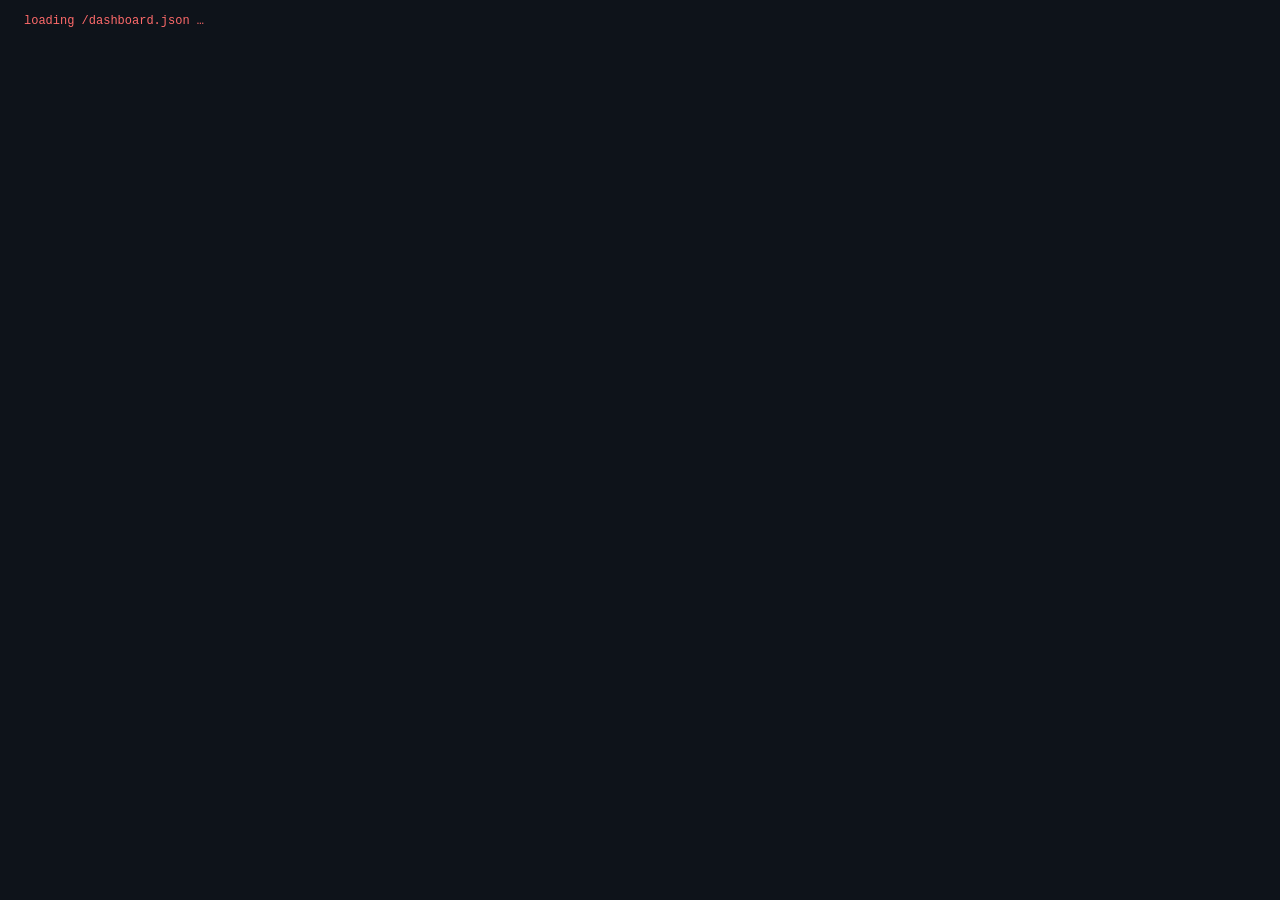
<file: jevmlx/web/dashboard.html>
<!DOCTYPE html>
<html lang="en">
<head>
<meta charset="UTF-8">
<meta name="viewport" content="width=device-width, initial-scale=1">
<title>Bench Control Room</title>
<style>
:root{
 --bg:#0e131a;--panel:#151c25;--panel2:#1b2430;--line:#263142;--ink:#dfe6ee;--dim:#8d9aab;--faint:#5c6a7c;
 --amber:#f2b134;--ok:#57c785;--fail:#ff6b6b;--drift:#7fb2ff;--skip:#5c6a7c;--run:#f2b134;
 --mono:ui-monospace,Menlo,"Courier New",monospace;--sans:system-ui,-apple-system,sans-serif;
}
body{background:var(--bg);color:var(--ink);font:13px/1.45 var(--sans);padding-block:0 40px;padding-inline:16px}
a{color:var(--drift)}
.wrap{max-width:1360px;margin:0 auto;display:grid;gap:14px}
.top{display:flex;flex-wrap:wrap;gap:10px 22px;align-items:center;padding:12px 0 8px;border-bottom:1px solid var(--line)}
.top .title{font:600 15px/1 var(--sans);letter-spacing:.02em}
.kv{display:flex;gap:6px;align-items:baseline;font:12px/1 var(--mono);color:var(--dim)}
.kv b{color:var(--ink);font-weight:500}
.state{margin-left:auto;display:flex;gap:10px;align-items:center}
.badge{font:600 11px/1 var(--mono);letter-spacing:.08em;padding:6px 10px;border-radius:4px;text-transform:uppercase}
.badge.run{background:rgba(242,177,52,.15);color:var(--amber);border:1px solid var(--amber)}
.badge.alert{background:rgba(255,107,107,.12);color:var(--fail);border:1px solid var(--fail)}
.badge.done{background:rgba(87,199,133,.15);color:var(--ok);border:1px solid var(--ok)}
.badge.stopped{background:rgba(92,106,124,.15);color:var(--dim);border:1px solid var(--dim)}
.badge.disc{background:rgba(255,107,107,.12);color:var(--fail);border:1px solid var(--fail)}
.panel{background:var(--panel);border:1px solid var(--line);border-radius:8px;padding:12px 14px}
.panel h2{font:600 11px/1 var(--mono);letter-spacing:.12em;text-transform:uppercase;color:var(--dim);margin:0 0 10px;display:flex;gap:10px;align-items:baseline}
.panel h2 .sub{font-weight:400;letter-spacing:0;text-transform:none;color:var(--faint)}
.now{display:grid;grid-template-columns:1.3fr 1fr 1fr;gap:14px}
@media (max-width:900px){.now{grid-template-columns:1fr}}
.big{font:500 26px/1.1 var(--sans);letter-spacing:-.01em}
.big small{font:12px/1 var(--mono);color:var(--dim);display:block;margin-top:6px}
.bar{position:relative;height:14px;background:#0b1016;border:1px solid var(--line);border-radius:3px;margin:10px 0 6px;overflow:hidden}
.bar>i{position:absolute;left:0;top:0;bottom:0;background:var(--amber)}
.bar.mem>i{background:var(--ok)}
.tick{position:absolute;top:-4px;bottom:-4px;width:2px;background:var(--fail)}
.tick.cap{background:var(--drift)}
.ticklabel{position:absolute;top:16px;font:10px/1 var(--mono);color:var(--dim);transform:translateX(-50%)}
.row{display:flex;justify-content:space-between;gap:10px;font:12px/1.4 var(--mono);color:var(--dim)}
.row b{color:var(--ink);font-weight:500}
.mem .row{margin-top:18px}
.grid3{display:grid;grid-template-columns:repeat(3,1fr);gap:8px 14px;margin-top:6px}
.stat{display:grid;gap:2px}
.stat .l{font:10px/1 var(--mono);letter-spacing:.08em;text-transform:uppercase;color:var(--faint)}
.stat .v{font:500 16px/1.1 var(--sans);font-variant-numeric:tabular-nums}
.stat .v small{font:11px var(--mono);color:var(--dim)}
.steps{display:grid;grid-template-columns:repeat(9,minmax(0,1fr));gap:6px}
@media (max-width:1000px){.steps{grid-template-columns:repeat(3,1fr)}}
.step{background:var(--panel2);border:1px solid var(--line);border-radius:6px;padding:8px 9px;display:grid;gap:4px;border-top-width:3px;font:12px/1.3 var(--sans);cursor:pointer}
.step .n{font:600 11px/1 var(--mono);color:var(--dim)}
.step .t{font-weight:500}
.step .m{font:11px/1.3 var(--mono);color:var(--dim)}
.step.ok{border-top-color:var(--ok)} .step.running{border-top-color:var(--amber)} .step.failed{border-top-color:var(--fail)} .step.skipped{border-top-color:var(--skip)} .step.waiting{border-top-color:var(--line);opacity:.7}
.step.running{box-shadow:0 0 0 1px rgba(242,177,52,.35) inset}
.pill{display:inline-block;font:600 10px/1 var(--mono);letter-spacing:.06em;padding:3px 6px;border-radius:3px;text-transform:uppercase}
.pill.ok{background:rgba(87,199,133,.15);color:var(--ok)} .pill.run{background:rgba(242,177,52,.15);color:var(--amber)} .pill.fail{background:rgba(255,107,107,.15);color:var(--fail)} .pill.drift{background:rgba(127,178,255,.15);color:var(--drift)} .pill.skip{background:rgba(92,106,124,.2);color:var(--dim)} .pill.pass{background:rgba(87,199,133,.15);color:var(--ok)} .pill.warn{background:rgba(242,177,52,.15);color:var(--amber)}
.two{display:grid;grid-template-columns:1.1fr .9fr;gap:14px}
@media (max-width:1000px){.two{grid-template-columns:1fr}}
.diag{font:12px/1.5 var(--mono);color:var(--ink);background:#0b1016;border:1px solid var(--line);border-radius:6px;padding:10px 12px;white-space:pre-wrap;overflow-x:auto}
.diag .e{color:var(--fail)} .diag .h{color:var(--amber)} .diag .d{color:var(--dim)}
.agg{display:grid;grid-template-columns:repeat(6,1fr);gap:10px}
@media (max-width:1000px){.agg{grid-template-columns:repeat(3,1fr)}}
.agg .stat{background:var(--panel2);border:1px solid var(--line);border-radius:6px;padding:10px 12px}
.agg .stat .v{font-size:22px}
.trend{font:10px/1 var(--mono);color:var(--dim)}
.filters{display:flex;flex-wrap:wrap;gap:6px;margin-bottom:10px;align-items:center}
.chip{font:12px/1 var(--mono);padding:6px 9px;border:1px solid var(--line);border-radius:999px;color:var(--dim);background:var(--panel2);cursor:pointer}
.chip.on{color:var(--ink);border-color:var(--amber)}
.chip.g{margin-left:8px;color:var(--faint);border:0;background:none;padding-left:0;cursor:default}
.search{font:12px var(--mono);background:#0b1016;border:1px solid var(--line);color:var(--ink);border-radius:6px;padding:6px 9px;min-width:220px}
.tw{overflow-x:auto}
table{border-collapse:collapse;width:100%;font:12px/1.35 var(--mono);font-variant-numeric:tabular-nums}
th,td{text-align:left;padding:7px 9px;border-bottom:1px solid var(--line);white-space:nowrap}
th{font-weight:500;color:var(--dim);font-size:11px;letter-spacing:.05em;text-transform:uppercase;position:sticky;top:0;background:var(--panel);cursor:pointer}
th .s{color:var(--faint)}
td.num{text-align:right}
th.num{text-align:right}
tr.live td{background:rgba(242,177,52,.06)}
tr.bad td{background:rgba(255,107,107,.06)}
.ci{color:var(--dim)}
.delta.up{color:var(--ok)} .delta.down{color:var(--fail)}
.below{color:var(--fail)}
.events{font:12px/1.5 var(--mono)}
.events div{display:grid;grid-template-columns:64px 88px 1fr;gap:10px;padding:3px 0;border-bottom:1px dashed #1e2733}
.events .ts{color:var(--faint)}
details{margin-top:8px}
summary{cursor:pointer;color:var(--dim);font:12px var(--mono)}
.legend{display:flex;gap:14px;flex-wrap:wrap;font:11px var(--mono);color:var(--dim);margin-top:8px}
.foot{color:var(--faint);font:11px var(--mono);border-top:1px solid var(--line);padding-top:10px}
.qwrap{display:grid;grid-template-columns:1.15fr .85fr;gap:14px}
@media (max-width:1000px){.qwrap{grid-template-columns:1fr}}
.qlist tr{cursor:pointer}
.qlist table{font-size:11px}
.qlist th,.qlist td{padding:5px 6px}
.qlist td:nth-child(2){max-width:180px;overflow:hidden;text-overflow:ellipsis}
.qlist tr.sel td{background:rgba(127,178,255,.08)}
.qcard{background:var(--panel2);border:1px solid var(--line);border-radius:6px;padding:12px 14px;display:grid;gap:10px}
.qcard .ctx{font:12px/1.5 var(--sans);color:var(--ink);background:#0b1016;border:1px solid var(--line);border-radius:6px;padding:10px 12px;max-height:150px;overflow:auto;white-space:pre-wrap}
.qmeta{display:flex;flex-wrap:wrap;gap:6px 14px;font:11px/1.3 var(--mono);color:var(--dim)}
.qmeta b{color:var(--ink);font-weight:500}
.opts{display:grid;gap:5px}
.opt{display:grid;grid-template-columns:150px 1fr 56px;gap:8px;align-items:center;font:12px/1.2 var(--mono)}
.opt .ob{height:10px;background:#0b1016;border:1px solid var(--line);border-radius:3px;overflow:hidden;position:relative}
.opt .ob i{position:absolute;left:0;top:0;bottom:0;background:var(--faint)}
.opt.pred .ob i{background:var(--amber)} .opt.gold .ob i{background:var(--ok)} .opt.pred.gold .ob i{background:var(--ok)}
.opt .p{text-align:right;color:var(--dim)} .opt.pred .p{color:var(--ink)}
.tag{font:600 9px/1 var(--mono);letter-spacing:.06em;padding:2px 4px;border-radius:2px;margin-left:6px;text-transform:uppercase}
.tag.pred{background:rgba(242,177,52,.2);color:var(--amber)} .tag.gold{background:rgba(87,199,133,.2);color:var(--ok)}
.raw{font:11px/1.4 var(--mono);color:var(--dim)}
.err{color:var(--fail);font:12px var(--mono);padding:6px 0}
.stepcard{position:fixed;bottom:16px;right:16px;max-width:480px;max-height:60vh;overflow:auto;z-index:10}
@media (prefers-reduced-motion: reduce){*{animation:none!important;transition:none!important}}
</style>
</head>
<body>
<div class="wrap" id="root"><div class="err" id="boot-err">loading /dashboard.json …</div></div>
<script>
"use strict";
/* Control-room dashboard — live via SSE + DOM patching (no reload, no root wipe).
   First paint: fetch /dashboard.json once, build the full DOM (the only time
   #root.innerHTML is assigned). Then EventSource('/events') pushes 'dashboard'
   events; patchDashboard(D) updates existing nodes in place (textContent, bar
   widths, keyed row insert/update/remove). Selection, filters, sort, scroll,
   and open <details> are preserved across patches. No framework, no CDN.
   Contract: 9 top-level keys. Nulls render as —. */
const REFRESH = __REFRESH__;
let D = null;
let selCombo = null;
let selComboDisplayName = null;
let selQuestion = 0;
let Q = [];
let selStep = null;
let sortKey = null, sortDir = 1;
let rText = "", qText = "";
let rChips = {}, qChips = {};
let booted = false;
let es = null; // EventSource

function esc(s){return String(s==null?"":s).replace(/&/g,"&amp;").replace(/</g,"&lt;");}
function pill(kind, text){return '<span class="pill '+esc(kind)+'">'+esc(text)+'</span>';}
/* fmtNullable: never render the literal 'null'/'undefined' — show — for null/undefined. */
function fmtNullable(v){return v==null?"—":String(v);}
/* fmtNum: guard NaN/Infinity (cases/h with <2 heartbeats) as well as null. */
function fmtNum(v, d){if(v==null||!isFinite(v))return "—";return typeof v==="number"?v.toFixed(d??3):String(v);}
function fmtDur(s){if(s==null)return "—";if(s<60)return Math.round(s)+" s";if(s<3600)return Math.round(s/60)+"m";return (s/3600).toFixed(1)+"h";}

/* ================================================================
   FIRST PAINT — build the full DOM once. After this, #root.innerHTML
   is never assigned again; all updates go through patchDashboard().
   ================================================================ */
function initialRender(){
  if(!D)return;
  const root=document.getElementById("root");
  let h="";
  h+=buildTopHTML(D.run);
  h+=buildNowHTML(D.now,D.memory,D.health);
  h+=buildPipelineHTML(D.pipeline);
  h+=buildDiagAggHTML(D.pipeline,D.aggregates);
  h+=buildResultsHTML(D.results);
  h+='<div id="questions-panel"></div>';
  h+=buildEventsHistoryHTML(D.events,D.history);
  h+='<div id="stepcard-slot"></div>';
  h+='<div class="foot" id="foot">read-only over RUNBOOK.md · combo run.json / report.json / heartbeat.jsonl / predictions.jsonl · parity.json · SUMMARY.md · live via SSE · /dashboard.json for scripts · TTY mode unchanged</div>';
  root.innerHTML=h;
  booted=true;
  wireEvents();
  // Patch the just-built shells with the fetched payload so the first paint
  // carries real values before the first SSE event arrives.
  patchDashboard(D);
  renderQuestionsPanel();
  renderStepCard();
}

/* ---- HTML builders (used only on first paint) ---- */
function buildTopHTML(t){
  let h='<div class="top"><div class="title">jevmlx bench control</div>';
  h+='<span class="kv">run <b id="top-run">'+esc(t.out_dir)+'</b></span>';
  h+='<span class="kv">hash <b id="top-hash">'+esc(t.hash)+'</b></span>';
  h+='<span class="kv">machine <b id="top-machine">'+esc(t.machine)+' · mlx '+esc(t.mlx_version)+'</b></span>';
  h+='<span class="kv">attempt <b id="top-attempt">'+fmtAttempt(t.attempt_n)+'</b> started <b id="top-started">'+esc(t.attempt_started)+'</b></span>';
  h+='<span class="kv">awake <b id="top-awake">'+fmtDur(t.awake_s)+'</b> · sleep guard <b id="top-sleep"></b></span>';
  h+='<div class="state" id="top-state"></div>';
  h+='</div>';
  return h;
}
function buildNowHTML(n,m,hl){
  let h='<div class="now">';
  h+='<div class="panel"><h2>Now <span class="sub" id="now-sub">from heartbeat.jsonl, '+esc(n.heartbeat_age_s)+' s ago</span></h2>';
  h+='<div class="big" id="now-model"></div>';
  h+='<div class="bar"><i id="now-bar"></i></div>';
  h+='<div class="row" id="now-cases"></div>';
  h+='<div class="grid3">';
  h+='<div class="stat"><span class="l">pred lines</span><span class="v" id="now-predlines">—</span></div>';
  h+='<div class="stat"><span class="l">combo elapsed</span><span class="v" id="now-elapsed">—</span></div>';
  h+='<div class="stat"><span class="l">running accuracy</span><span class="v" id="now-acc">—</span></div>';
  h+='<div class="stat"><span class="l">errors</span><span class="v" id="now-errors">—</span></div>';
  h+='</div></div>';
  h+='<div class="panel mem"><h2>Memory <span class="sub" id="mem-sub"></span></h2>';
  h+='<div class="row"><span>cache</span><b id="mem-cache">—</b></div>';
  h+='<div class="bar mem" id="mem-cache-bar"><i></i></div>';
  h+='<div class="row" style="margin-top:22px"><span>active</span><b id="mem-active">—</b></div>';
  h+='<div class="bar mem" id="mem-active-bar"><i></i></div>';
  h+='<div class="row"><span>peak this combo</span><b id="mem-peak">—</b></div>';
  h+='<div class="bar mem" id="mem-peak-bar"><i></i></div>';
  h+='</div>';
  h+='<div class="panel"><h2>Health <span class="sub">rules that stop or flag the run</span></h2>';
  h+='<div class="grid3" style="grid-template-columns:1fr 1fr" id="health-grid"></div>';
  h+='<div class="legend" style="margin-top:12px" id="health-alerts"></div>';
  h+='</div></div>';
  return h;
}
function buildPipelineHTML(p){
  let h='<div class="panel"><h2>Pipeline <span class="sub">current attempt · click a step for argv, stdout tail, error</span></h2><div class="steps" id="pipeline-steps"></div>';
  h+='<div class="legend"><span><span class="pill ok">ok</span></span><span><span class="pill run">running</span></span><span><span class="pill fail">failed</span></span><span><span class="pill skip">skipped by marker</span></span><span>markers encode outcome, not exit code</span></div></div>';
  return h;
}
function buildDiagAggHTML(p,a){
  let h='<div class="two">';
  h+='<div class="panel"><h2>Failure diagnosis <span class="sub" id="diag-sub"></span></h2><div class="diag" id="diag-body"></div></div>';
  h+='<div class="panel"><h2>Aggregates so far <span class="sub" id="agg-sub"></span></h2><div class="agg" style="grid-template-columns:repeat(3,1fr)" id="agg-grid"></div></div>';
  h+='</div>';
  return h;
}
function buildResultsHTML(rows){
  const headers=["model","dataset","scorer","track","status","accuracy 95% CI","majority","exact","parity","time/case","calls","cases","A/B Δ"];
  let h='<div class="panel"><h2>Results <span class="sub">one row per combo · same columns as the README leaderboard · click a header to sort · click a row to load its questions below</span></h2>';
  h+='<div class="filters"><input class="search" id="r-search" placeholder="filter: model, dataset, field…" value="'+esc(rText)+'">';
  h+='<span id="r-chips"></span>';
  h+='</div><div class="tw"><table class="rtable"><thead><tr id="r-head"></tr></thead><tbody id="r-body"></tbody></table></div>';
  h+='<div class="legend"><span>accuracy = field accuracy, Wilson CI</span><span>majority = always-most-common label</span><span>exact = every field right</span><span>parity: <span class="pill pass">pass</span> &lt;0.05 nats · <span class="pill drift">drift</span> ≥0.05, winners identical · <span class="pill fail">fail</span> a winner changed</span><span>A/B Δ = main − branch</span></div></div>';
  return h;
}
function buildEventsHistoryHTML(ev,hi){
  let h='<div class="two"><div class="panel"><h2>Events <span class="sub">heartbeats, failures, sleep, stop rule · newest first</span></h2><div class="events" id="events-list"></div></div>';
  h+='<div class="panel"><h2>History <span class="sub">previous attempts of this run dir</span></h2><div id="history-list"></div></div></div>';
  return h;
}

/* ================================================================
   PATCH — update existing nodes in place. Never assign #root.innerHTML.
   Preserves selCombo, selQuestion, filters, sort, scroll, open details.
   ================================================================ */
function patchDashboard(newD){
  if(!booted){D=newD;initialRender();return;}
  D=newD;
  patchTop(D.run);
  patchNow(D.now,D.memory,D.health);
  patchPipeline(D.pipeline);
  patchDiagAgg(D.pipeline,D.aggregates);
  patchResults(D.results);
  patchEventsHistory(D.events,D.history);
  // Questions panel is on-demand (fetch on click), not patched from D.
  renderStepCard();
}
function setText(id,text){const e=document.getElementById(id);if(e&&e.textContent!==text)e.textContent=text;}
function setHTML(id,html){const e=document.getElementById(id);if(e)e.innerHTML=html;}
function setBar(id,pct,color){const e=document.getElementById(id);if(e){const i=e.querySelector("i");if(i){i.style.width=pct+"%";if(color)i.style.background=color;}}}
/* attempt_n is null when the data layer has no RUNBOOK attempt header —
   show '—' not '0' or empty. */
function fmtAttempt(n){return n==null?"—":String(n);}

function patchTop(t){
  setText("top-run",t.out_dir);
  setText("top-hash",t.hash);
  setText("top-machine",fmtNullable(t.machine)+" · mlx "+fmtNullable(t.mlx_version));
  setText("top-attempt",fmtAttempt(t.attempt_n));
  setText("top-started",t.attempt_started);
  setText("top-awake",fmtDur(t.awake_s));
  const se=document.getElementById("top-sleep");
  if(se){se.textContent=t.sleep_blocked?"on":"off";se.style.color=t.sleep_blocked?"var(--ok)":"var(--fail)";}
  const st=document.getElementById("top-state");
  if(st){
    let h="";
    const alerts=(t.alerts||[]).length;
    if(alerts)h+='<span class="badge alert">'+alerts+' alert'+(alerts>1?'s':'')+'</span>';
    h+='<span class="badge '+esc(t.state)+'">'+esc(t.state)+'</span>';
    // disconnected pill (toggled by EventSource onerror/onopen)
    if(!sseConnected)h+='<span class="badge disc">disconnected</span>';
    st.innerHTML=h;
  }
}
function patchNow(n,m,hl){
  setText("now-sub","from heartbeat.jsonl, "+fmtNullable(n.heartbeat_age_s)+" s ago");
  const me=document.getElementById("now-model");
  if(me)me.innerHTML=esc(n.model)+' <small>'+esc(n.track)+' · '+esc(n.scorer)+' · '+esc(n.dataset)+' · run '+fmtNullable(n.run_i)+' of '+fmtNullable(n.run_n)+'</small>';
  const pct=n.cases_total?Math.round(n.cases_done/n.cases_total*100):0;
  setBar("now-bar",pct);
  const ce=document.getElementById("now-cases");
  if(ce)ce.innerHTML='<span>cases <b>'+fmtNullable(n.cases_done)+' / '+fmtNullable(n.cases_total)+'</b></span><span><b>'+fmtNum(n.cases_per_h,0)+'</b> cases/h</span><span>ETA <b>'+fmtDur(n.eta_s)+'</b></span>';
  setText("now-predlines",n.pred_lines!=null?n.pred_lines.toLocaleString():"—");
  setText("now-elapsed",fmtDur(n.combo_elapsed_s));
  const ae=document.getElementById("now-acc");
  if(ae)ae.innerHTML=fmtNum(n.running_accuracy,3)+' <small>maj '+fmtNum(n.running_majority,2)+'</small>';
  // A2: errors N/T (P%) — red when rate > 5%, grey otherwise.
  const ee=document.getElementById("now-errors");
  if(ee){
    const fe=n.fields_error||0,ft=n.fields_total||0;
    const rate=ft?(fe/ft*100):0;
    const color=rate>5?"var(--fail)":"var(--dim)";
    ee.innerHTML=fe>0?('<b style="color:'+color+'">'+fe+'/'+ft+'</b> <small>('+rate.toFixed(0)+'%)</small>'):'<b style="color:var(--dim)">0/'+ft+'</b>';
  }
  // memory
  setText("mem-sub","cap "+fmtNullable(m.cap_gb)+" GB · stop "+fmtNullable(m.stop_gb)+" GB · machine "+fmtNullable(m.machine_gb)+" GB");
  const cacheOver=m.cache_gb>=m.stop_gb;
  const me2=document.getElementById("mem-cache");
  if(me2){me2.textContent=fmtNum(m.cache_gb,2)+" GB";me2.style.color=cacheOver?"var(--fail)":"var(--ok)";}
  const capW=m.machine_gb?Math.min(100,m.cache_gb/m.machine_gb*100):0;
  const capPct=m.machine_gb?m.cap_gb/m.machine_gb*100:0;
  const stopPct=m.machine_gb?m.stop_gb/m.machine_gb*100:0;
  const cbar=document.getElementById("mem-cache-bar");
  if(cbar){cbar.innerHTML='<i style="width:'+capW+'%"></i><span class="tick cap" style="left:'+capPct+'%"></span><span class="tick" style="left:'+stopPct+'%"></span><span class="ticklabel" style="left:'+capPct+'%">cap</span><span class="ticklabel" style="left:'+stopPct+'%">stop</span>';}
  setText("mem-active",fmtNum(m.active_gb,2)+" GB");
  setBar("mem-active-bar",m.machine_gb?Math.min(100,m.active_gb/m.machine_gb*100):0);
  const peakOver=m.peak_gb>=m.stop_gb;
  const me3=document.getElementById("mem-peak");
  if(me3){me3.textContent=fmtNum(m.peak_gb,1)+" GB";me3.style.color=peakOver?"var(--amber)":"var(--ok)";}
  setBar("mem-peak-bar",m.machine_gb?Math.min(100,m.peak_gb/m.machine_gb*100):0,peakOver?"var(--amber)":"var(--ok)");
  // health
  const ruleLabels={cache_over_stop:"cache > 10 GB",sleep_windows:"sleep windows",run_failed_combos:"run_failed combos",parity_fail_models:"parity fail (winner flip)",metal_alloc_retries:"metal alloc retries",heartbeat_age:"heartbeat age"};
  const hg=document.getElementById("health-grid");
  if(hg){
    let hh="";
    for(const item of hl){const lbl=ruleLabels[item.rule]||item.rule;hh+='<div class="stat"><span class="l">'+esc(lbl)+'</span><span class="v">'+pill(item.state,item.detail)+'</span></div>';}
    hg.innerHTML=hh;
  }
  const alerts=(D.run&&D.run.alerts)||[];
  const ha=document.getElementById("health-alerts");
  if(ha)ha.innerHTML=alerts.length?'<span style="color:var(--fail)">alert:</span> '+esc(alerts.map(a=>a.text).join(" ")):"";
}
function patchPipeline(p){
  const c=document.getElementById("pipeline-steps");
  if(!c)return;
  // Keyed by step id: update existing, insert new, remove gone.
  const existing={};
  c.querySelectorAll("[data-step]").forEach(e=>existing[e.dataset.step]=e);
  const seen=new Set();
  // Rebuild children in order (steps are few, ~9).
  let html="";
  for(const s of p.steps){
    seen.add(s.id);
    let m="";
    if(s.wall_s!=null)m+=fmtDur(s.wall_s);
    if(s.exit!=null)m+=(m?" · ":"")+"exit "+fmtNullable(s.exit);
    if(s.state==="running"&&s.started)m+=(m?" · ":"")+"running since "+esc(s.started);
    if(!m)m=esc(s.state);
    html+='<div class="step '+s.state+'" data-step="'+esc(s.id)+'">';
    html+='<span class="n">'+esc(s.id)+'</span><span class="t">'+esc(s.title)+'</span>';
    html+='<span class="m">'+m+'</span></div>';
  }
  c.innerHTML=html;
  c.querySelectorAll("[data-step]").forEach(s=>{s.onclick=()=>{selStep=selStep===s.dataset.step?null:s.dataset.step;renderStepCard();};});
}
function patchDiagAgg(p,a){
  const failStep=(p.steps||[]).find(s=>s.state==="failed");
  setText("diag-sub","selected: "+(failStep?failStep.id+" · "+failStep.title:"none"));
  const db=document.getElementById("diag-body");
  if(db){
    if(failStep){
      let h="";
      if(failStep.argv)h+='<div><span class="d">step</span>     '+esc(failStep.argv)+'</div>';
      if(failStep.stdout_tail)h+='<div><span class="d">stdout</span>  '+esc(failStep.stdout_tail)+'</div>';
      if(failStep.error)h+='<div><span class="e">error</span>   '+esc(failStep.error)+'</div>';
      db.innerHTML=h;
    } else {db.innerHTML='<span class="d">no failed step in the current attempt</span>';}
  }
  setText("agg-sub",a.cases_scored?a.cases_scored.toLocaleString()+" cases scored":"—");
  const ag=document.getElementById("agg-grid");
  if(ag){
    const pc=a.parity_counts||{};
    let pPills="";
    if(pc.pass)pPills+=pill("pass",pc.pass+" pass")+" ";
    if(pc.drift)pPills+=pill("drift",pc.drift+" drift")+" ";
    if(pc.fail)pPills+=pill("fail",pc.fail+" fail");
    ag.innerHTML=
      aggStat("field accuracy · parallel labels",fmtNum(a.field_accuracy_parallel_labels,2),"vs majority")+
      aggStat("field accuracy · naive",fmtNum(a.field_accuracy_naive,2),"")+
      aggStat("exact record",fmtNum(a.exact_record,2),"")+
      aggStat("time per case · parallel",fmtNum(a.time_per_case_parallel_s,2)+" s","naive "+fmtNum(a.time_per_case_naive_s,1)+" s")+
      aggStat("parity",pPills||"—","gate 0.05 nats")+
      aggStat("cases scored",(a.cases_scored!=null?a.cases_scored.toLocaleString():"—"),"pred lines "+(a.pred_lines!=null?a.pred_lines.toLocaleString():"—"));
  }
}
function aggStat(label,value,trend){return '<div class="stat"><span class="l">'+esc(label)+'</span><span class="v">'+value+'</span>'+(trend?'<span class="trend">'+esc(trend)+'</span>':'')+'</div>';}

/* ---- results patch (keyed by combo_id) ---- */
function patchResults(rows){
  // Rebuild filter chips + headers (cheap, few elements).
  const rc=document.getElementById("r-chips");
  if(rc){
    const models=[...new Set(rows.map(r=>r.model))],datasets=[...new Set(rows.map(r=>r.dataset))],scorers=[...new Set(rows.map(r=>r.scorer))],tracks=[...new Set(rows.map(r=>r.track))],statuses=["done","running","queued","failed","error"];
    rc.innerHTML=chipGroup("model",["all",...models],rChips)+chipGroup("dataset",["all",...datasets],rChips)+chipGroup("scorer",scorers,rChips)+chipGroup("track",tracks,rChips)+chipGroup("status",statuses,rChips);
    rc.querySelectorAll(".chip[data-g]").forEach(c=>{c.onclick=()=>{toggleChip(rChips,c.dataset.g,c.dataset.c);patchResults(D.results);};});
  }
  // Headers (rebuild on sort change).
  const head=document.getElementById("r-head");
  if(head){
    const headers=["model","dataset","scorer","track","status","accuracy 95% CI","majority","exact","parity","time/case","calls","cases","errors","A/B Δ"];
    let hh="";
    headers.forEach((hd,i)=>{const cls=i>=5?' class="num"':'';const arrow=sortKey===i?(sortDir>0?' ▲':' ▼'):'';hh+='<th'+cls+' data-col="'+i+'">'+esc(hd)+(i>=5?'<span class="s">'+esc(arrow.trim())+'</span>':arrow)+'</th>';});
    head.innerHTML=hh;
    head.querySelectorAll("th[data-col]").forEach(th=>{th.onclick=()=>{const col=parseInt(th.dataset.col);if(sortKey===col)sortDir*=-1;else{sortKey=col;sortDir=1;}patchResults(D.results);};});
  }
  // Body: keyed by combo_id (the out-relative path) — update existing,
  // insert new, remove gone. combo_id is the contract identity; display_name
  // is the combo folder name for the table cell / Questions header.
  const body=document.getElementById("r-body");
  if(!body)return;
  const existing={};
  body.querySelectorAll("tr[data-combo]").forEach(tr=>existing[tr.dataset.combo]=tr);
  const seen=new Set();
  const fr=filterSortRows(rows);
  for(const row of fr){
    const key=row.combo_id||(row.model+"|"+row.dataset+"|"+row.scorer+"|"+row.track);
    seen.add(key);
    let rc2="";
    if(row.status==="running")rc2="live";
    else if(row.parity_status==="fail")rc2="bad";
    const ci=(row.ci_low!=null&&row.ci_high!=null)?' <span class="ci">±'+((row.ci_high-row.ci_low)/2).toFixed(2)+'</span>':'';
    const html='<td>'+esc(row.model)+'</td><td>'+esc(row.dataset)+'</td><td>'+esc(row.scorer)+'</td><td>'+esc(row.track)+'</td>'+
      '<td>'+statusPill(row)+'</td>'+
      '<td class="num">'+fmtNum(row.accuracy,3)+ci+'</td>'+
      '<td class="num">'+fmtNum(row.majority,3)+'</td>'+
      '<td class="num">'+fmtNum(row.exact_record,3)+'</td>'+
      '<td>'+parityPill(row)+'</td>'+
      '<td class="num">'+(row.time_per_case_s!=null?fmtNum(row.time_per_case_s,2)+" s":"—")+'</td>'+
      '<td class="num">'+(row.calls!=null?row.calls:"—")+'</td>'+
      '<td class="num">'+(row.cases!=null?row.cases:"—")+'</td>'+
      '<td class="num">'+errorsCell(row)+'</td>'+
      '<td class="num">'+abDelta(row.ab_delta)+'</td>';
    let tr=existing[key];
    if(tr){
      // Update in place: class + innerHTML.
      tr.className=rc2;
      tr.innerHTML=html;
    } else {
      // Insert new row.
      tr=document.createElement("tr");
      tr.className=rc2;
      tr.dataset.combo=key;
      tr.innerHTML=html;
      // On click, send combo_id (the out-relative path) verbatim to
      // /questions.json?combo= (URL-encoded in fetchQuestions). Track the
      // display_name separately for the Questions header.
      tr.onclick=()=>{selCombo=tr.dataset.combo;selComboDisplayName=row.display_name||row.combo_id||key;selQuestion=0;Q=[];fetchQuestions();};
      body.appendChild(tr);
    }
  }
  // Remove gone rows.
  body.querySelectorAll("tr[data-combo]").forEach(tr=>{if(!seen.has(tr.dataset.combo))tr.remove();});
}
function statusPill(row){if(row.status==="done")return pill("ok","done");if(row.status==="running")return pill("run","running");if(row.status==="failed")return pill("fail","failed");if(row.status==="queued")return pill("skip","queued");return pill("skip",row.status);}
function parityPill(row){if(!row.parity_status)return "—";if(row.parity_status==="pass")return pill("pass","pass");if(row.parity_status==="drift")return pill("drift","drift "+fmtNum(row.parity_drift,3));if(row.parity_status==="fail")return pill("fail","fail · winner flip");return esc(row.parity_status);}
function abDelta(d){if(d==null)return "—";const dir=d>0?"up":"down";const s=d>0?"+":"−";return '<span class="delta '+dir+'">'+s+Math.abs(d).toFixed(2)+'</span>';};
/* A2: errors cell — count and %, red when rate > 5%. */
function errorsCell(row){const fe=row.fields_error||0,ft=row.fields_total||0;if(!ft)return "—";const rate=fe/ft*100;const color=rate>5?"var(--fail)":"var(--dim)";return '<b style="color:'+color+'">'+fe+'/'+ft+'</b> <small>('+rate.toFixed(0)+'%)</small>';}
function chipGroup(g,labels,chips){let h='<span class="chip g">'+esc(g)+'</span>';for(const l of labels){const on=isOn(chips,g,l);h+='<span class="chip'+(on?' on':'')+'" data-g="'+esc(g)+'" data-c="'+esc(l)+'" data-scope="r">'+esc(l)+'</span>';}return h;}
function isOn(chips,g,label){const s=chips[g];if(!s||s.size===0)return label==="all";return s.has(label);}
function filterSortRows(rows){
  let out=rows.filter(row=>{
    if(rText){const hay=(row.model+" "+row.dataset+" "+row.scorer+" "+row.track).toLowerCase();if(!hay.includes(rText.toLowerCase()))return false;}
    for(const g in rChips){const s=rChips[g];if(!s||s.size===0)continue;if(s.has("all"))continue;let val=null;if(g==="model")val=row.model;else if(g==="dataset")val=row.dataset;else if(g==="scorer")val=row.scorer;else if(g==="track")val=row.track;else if(g==="status"){// A2: 'error' is a virtual status = fields_error > 0 (red-first when filtered).
      if(s.has("error")){if(!(row.fields_error>0))return false;continue;}
      val=row.status;}
    if(val&&!s.has(val))return false;}
    return true;
  });
  // A2: when the 'error' status chip is active, sort red-first (highest error rate).
  if(rChips["status"]&&rChips["status"].has("error")&&sortKey==null){out.sort((a,b)=>(b.error_rate||0)-(a.error_rate||0));}
  if(sortKey!=null){const keys=["model","dataset","scorer","track","status","accuracy","majority","exact_record","parity_drift","time_per_case_s","calls","cases","error_rate","ab_delta"];const k=keys[sortKey];out.sort((a,b)=>{let va=a[k],vb=b[k];if(va==null)va=-Infinity;if(vb==null)vb=-Infinity;if(typeof va==="number"&&typeof vb==="number")return (va-vb)*sortDir;return String(va).localeCompare(String(vb))*sortDir;});}
  return out;
}
function toggleChip(chips,g,label){if(!chips[g])chips[g]=new Set();const s=chips[g];if(label==="all"){s.clear();}else{s.delete("all");if(s.has(label))s.delete(label);else s.add(label);}if(s.size===0)delete chips[g];}

/* ---- events + history patch ---- */
function patchEventsHistory(ev,hi){
  const el=document.getElementById("events-list");
  if(el){
    const kindPill={heartbeat:"run",combo_done:"ok",alloc_retry:"drift",step_done:"ok",attempt:"skip",run_failed:"fail",sleep:"skip"};
    // Keyed by ts+kind — update existing, insert new at top, remove gone.
    const existing={};
    el.querySelectorAll("div[data-ek]").forEach(d=>existing[d.dataset.ek]=d);
    const seen=new Set();
    for(const e of ev){
      const key=e.ts+"|"+e.kind+"|"+e.text;
      if(seen.has(key))continue;
      seen.add(key);
      const html='<span class="ts">'+esc(e.ts)+'</span>'+pill(kindPill[e.kind]||"skip",e.kind)+'<span>'+esc(e.text)+'</span>';
      let d=existing[key];
      if(d){d.innerHTML=html;}
      else{d=document.createElement("div");d.dataset.ek=key;d.innerHTML=html;el.insertBefore(d,el.firstChild);}
    }
    el.querySelectorAll("div[data-ek]").forEach(d=>{if(!seen.has(d.dataset.ek))d.remove();});
  }
  const hl=document.getElementById("history-list");
  if(hl){
    let h="";
    for(const a of hi){h+='<details><summary>attempt '+fmtAttempt(a.attempt_n)+' · '+esc(a.started)+' · '+esc(a.hash)+' · '+esc(a.outcome)+'</summary>';if(a.steps_failed&&a.steps_failed.length){h+='<div class="events" style="margin-top:6px">';for(const sf of a.steps_failed){h+='<div><span class="ts">—</span>'+pill("fail","fail")+'<span>'+esc(sf)+'</span></div>';}h+='</div>';}h+='</details>';}
    hl.innerHTML=h;
  }
}

/* ---- questions panel (on-demand, not patched from D) ---- */
function renderQuestionsPanel(){
  const slot=document.getElementById("questions-panel");
  if(!slot)return;
  if(!selCombo&&Q.length===0){slot.innerHTML="";return;}
  const list=Q;
  const headers=["time","case · rotation","field","predicted","label","ok","p(pred)","margin","call ms","acc so far"];
  let h='<div class="panel"><h2>Questions <span class="sub">every decision of the selected combo'+(selCombo?' · '+esc(selComboDisplayName||selCombo):'')+' · '+(list.length?list.length.toLocaleString()+" lines":"none")+'</span></h2>';
  h+='<div class="filters"><input class="search" id="q-search" placeholder="filter: case id, field, label, text…" value="'+esc(qText)+'">';
  h+=chipGroup("show",["all","wrong only","near-tie","order flips","errors only"],qChips)+chipGroup("workflow",["all","invoice","security","agent trace","customer service"],qChips)+chipGroup("field",["all"],qChips);
  h+='</div><div class="qwrap"><div class="tw qlist"><table><thead><tr>';
  headers.forEach((hd,i)=>{const cls=i>=6?' class="num"':'';h+='<th'+cls+'>'+esc(hd)+'</th>';});
  h+='</tr></thead><tbody>';
  const fr=filterQuestions(list);
  for(let i=0;i<fr.length;i++){const r=fr[i];const origIdx=list.indexOf(r);
    h+='<tr class="'+(origIdx===selQuestion?"sel":"")+'" data-qi="'+origIdx+'">';
    h+='<td>'+esc(r.ts)+'</td><td>'+esc(r.case_id)+' · rot'+fmtNullable(r.rotation)+'</td><td>'+esc(r.field)+'</td>';
    h+='<td>'+esc(r.predicted)+'</td><td>'+esc(r.label)+'</td>';
    h+='<td>'+(r.error?pill("fail","err"):(r.ok?pill("ok","✓"):pill("fail","✗")))+'</td>';
    h+='<td class="num">'+fmtNum(r.p_pred,2)+'</td><td class="num">'+fmtNum(r.margin,2)+'</td>';
    h+='<td class="num">'+(r.call_ms!=null?r.call_ms:"—")+'</td><td class="num">'+fmtNum(r.acc_so_far,3)+'</td>';
    h+='</tr>';
  }
  h+='</tbody></table></div>';
  const c=list[selQuestion];
  if(c){
    h+='<div class="qcard"><div class="qmeta">';
    h+='<span>case <b>'+esc(c.case_id)+'</b></span><span>rotation <b>'+fmtNullable(c.rotation)+'</b></span><span>field <b>'+esc(c.field)+'</b></span>';
    h+='<span>scorer <b>'+esc(D.now?D.now.scorer:"—")+'</b></span><span>call <b>'+esc(c.call_ms!=null?c.call_ms+" ms":"—")+'</b></span>';
    h+='</div>';
    h+='<div class="ctx">'+esc(c.context_text)+'</div>';
    h+='<div class="qmeta"><span>question <b>'+esc(c.field_question)+'</b></span></div>';
    h+='<div class="opts">';
    for(const o of c.options){const isPred=o.name===c.predicted;const isGold=o.name===c.label;const cls="opt"+(isPred?" pred":"")+(isGold?" gold":"");
      h+='<div class="'+cls+'"><span>'+esc(o.name)+(isPred?'<span class="tag pred">predicted</span>':'')+(isGold?'<span class="tag gold">label</span>':'')+'</span>';
      h+='<span class="ob"><i style="width:'+(o.p*100)+'%"></i></span><span class="p">'+o.p.toFixed(2)+'</span></div>';
    }
    h+='</div><div class="qmeta">';
    h+='<span>margin <b>'+fmtNum(c.margin,2)+(c.margin<0.10?' (near-tie, below 0.10)':'')+'</b></span>';
    h+='<span>same field other rotations: <b>'+esc((c.rotations_same_field||[]).join(" · "))+'</b></span>';
    h+='<span>rescored: <b>'+(c.rescored?"yes":"no")+'</b></span>';
    h+='<span>log-odds drift vs single: <b>'+fmtNum(c.drift,3)+'</b></span>';
    h+='</div>';
    // A2: error block — case id, field, error text, raw_text (when present).
    if(c.error){
      h+='<div class="qmeta" style="margin-top:8px;border-top:1px solid var(--border);padding-top:8px">';
      h+='<span class="pill fail">error</span><span>case <b>'+esc(c.case_id)+'</b></span><span>field <b>'+esc(c.field)+'</b></span>';
      h+='</div>';
      h+='<div class="ctx" style="color:var(--fail)">'+esc(c.error)+'</div>';
      if(c.raw_text){h+='<details style="margin-top:4px"><summary>raw generated text ('+c.raw_text.length+' chars)</summary><pre class="ctx" style="white-space:pre-wrap;word-break:break-all">'+esc(c.raw_text)+'</pre></details>';}
    }
    h+='</div>';
  } else {h+='<div class="qcard">no question selected — click a row</div>';}
  h+='</div></div>';
  slot.innerHTML=h;
  // Wire question-specific events.
  slot.querySelectorAll(".qlist tr[data-qi]").forEach(tr=>{tr.onclick=()=>{selQuestion=parseInt(tr.dataset.qi);renderQuestionsPanel();};});
  slot.querySelectorAll(".chip[data-g]").forEach(c=>{c.onclick=()=>{toggleChip(qChips,c.dataset.g,c.dataset.c);renderQuestionsPanel();};});
  const qs=document.getElementById("q-search");if(qs){qs.oninput=()=>{qText=qs.value;renderQuestionsPanel();qs.focus();};}
}
function filterQuestions(list){
  let out=list;
  const s=qChips["show"];if(s&&s.size>0&&!s.has("all")){
    if(s.has("wrong only"))out=out.filter(r=>!r.ok);
    if(s.has("near-tie"))out=out.filter(r=>r.margin!=null&&r.margin<0.10);
    // A2: 'errors only' shows case id, field, error text, raw_text.
    if(s.has("errors only"))out=out.filter(r=>r.error);
    if(s.has("order flips"))out=out.filter(r=>{const rots=(r.rotations_same_field||[]);return rots.length>1&&new Set(rots).size>1;});
  }
  if(qText){out=out.filter(r=>(r.case_id+" "+r.field+" "+r.predicted+" "+r.label+" "+(r.context_text||"")+(r.error||"")+(r.raw_text||"")).toLowerCase().includes(qText.toLowerCase()));}
  return out;
}

/* ---- step popover ---- */
function renderStepCard(){
  const slot=document.getElementById("stepcard-slot");
  if(!slot)return;
  if(!selStep){slot.innerHTML="";return;}
  const s=(D.pipeline.steps||[]).find(x=>x.id===selStep);
  if(!s){slot.innerHTML="";return;}
  let h='<div class="panel stepcard" id="stepcard"><h2>'+esc(s.id)+' · '+esc(s.title)+'</h2><div class="diag">';
  h+='<div><span class="d">state</span>  '+pill(s.state,s.state)+'</div>';
  if(s.argv)h+='<div><span class="d">argv</span>   '+esc(s.argv)+'</div>';
  if(s.started)h+='<div><span class="d">started</span> '+esc(s.started)+'</div>';
  if(s.wall_s!=null)h+='<div><span class="d">wall</span>   '+fmtDur(s.wall_s)+'</div>';
  if(s.exit!=null)h+='<div><span class="d">exit</span>    '+fmtNullable(s.exit)+'</div>';
  if(s.error)h+='<div><span class="e">error</span>   '+esc(s.error)+'</div>';
  h+='</div>';
  if(s.stdout_tail){h+='<div class="diag" style="margin-top:6px;max-height:200px">'+esc(s.stdout_tail)+'</div>';}
  h+='<div style="margin-top:6px"><span class="chip" id="step-close">close</span></div></div>';
  slot.innerHTML=h;
  const sc=document.getElementById("step-close");if(sc)sc.onclick=()=>{selStep=null;renderStepCard();};
}

/* ---- event wiring (first paint only) ---- */
function wireEvents(){
  const rs=document.getElementById("r-search");if(rs){rs.oninput=()=>{rText=rs.value;patchResults(D.results);rs.focus();};}
}

/* ================================================================
   SSE — EventSource('/events'). On 'dashboard' event, patchDashboard.
   On error, show 'disconnected' pill; EventSource reconnects itself.
   ================================================================ */
let sseConnected=false;
function startSSE(){
  es=new EventSource("/events");
  es.onopen=()=>{sseConnected=true;if(D)patchTop(D.run);};
  es.onerror=()=>{sseConnected=false;if(D)patchTop(D.run);};
  es.addEventListener("dashboard",(ev)=>{
    sseConnected=true;
    try{
      const newD=JSON.parse(ev.data);
      patchDashboard(newD);
    }catch(e){/* ignore malformed */}
  });
}

/* ---- first paint: fetch /dashboard.json once, then start SSE ---- */
async function firstPaint(){
  try{
    const r=await fetch("/dashboard.json",{cache:"no-store"});
    if(!r.ok)throw new Error("HTTP "+r.status);
    D=await r.json();
    const be=document.getElementById("boot-err");if(be)be.remove();
    initialRender();
    // Deep-link: ?combo=<id>&q=<n> selects a combo and question on load.
    // combo_id is the out-relative path; look up display_name from D.results.
    const p=new URLSearchParams(location.search);
    const c=p.get("combo"),qi=p.get("q");
    if(c){selCombo=c;const found=(D.results||[]).find(r=>(r.combo_id||"")===c);selComboDisplayName=found?(found.display_name||c):c;selQuestion=qi?parseInt(qi):0;await fetchQuestions();}
    startSSE();
  }catch(e){
    const be=document.getElementById("boot-err");
    if(be)be.textContent="cannot reach /dashboard.json: "+e.message+" — retrying";
    // Retry first paint after a delay.
    setTimeout(firstPaint,REFRESH*1000);
  }
}
async function fetchQuestions(){
  if(!selCombo)return;
  try{const r=await fetch("/questions.json?combo="+encodeURIComponent(selCombo),{cache:"no-store"});if(!r.ok)throw new Error("HTTP "+r.status);Q=await r.json();renderQuestionsPanel();}catch(e){/* show stale, will retry */}
}
firstPaint();
</script>
</body>
</html>
</file>
